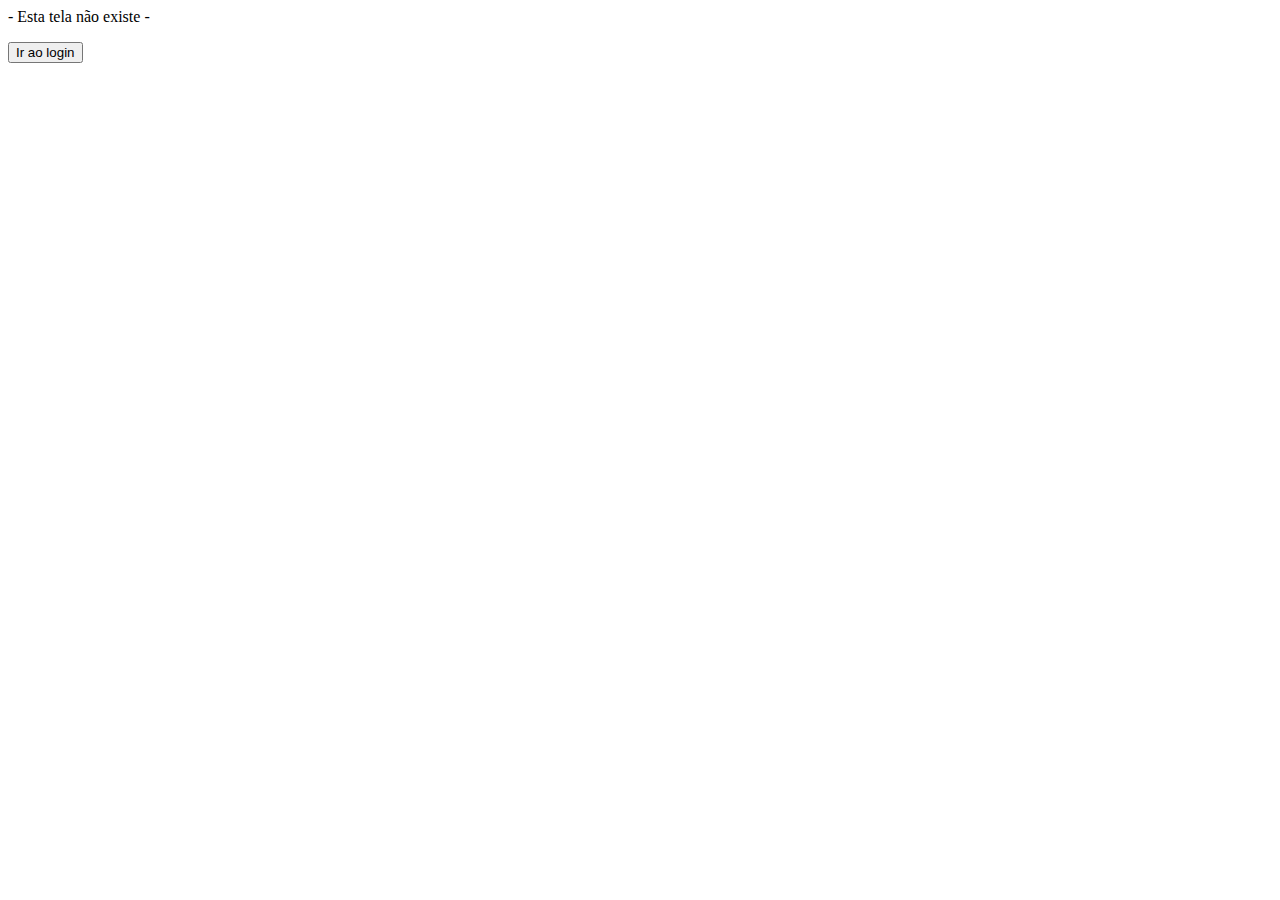
<file: index.html>
<html lang="en">
<head>
    <meta charset="UTF-8">
    <meta name="viewport" content="width=device-width, initial-scale=1.0">
    <title>Document</title>
</head>
<body>
    <p> - Esta tela não existe - </p>
    <button href="/pages/login.php"> Ir ao login</button>
</body>
</html>
</file>
